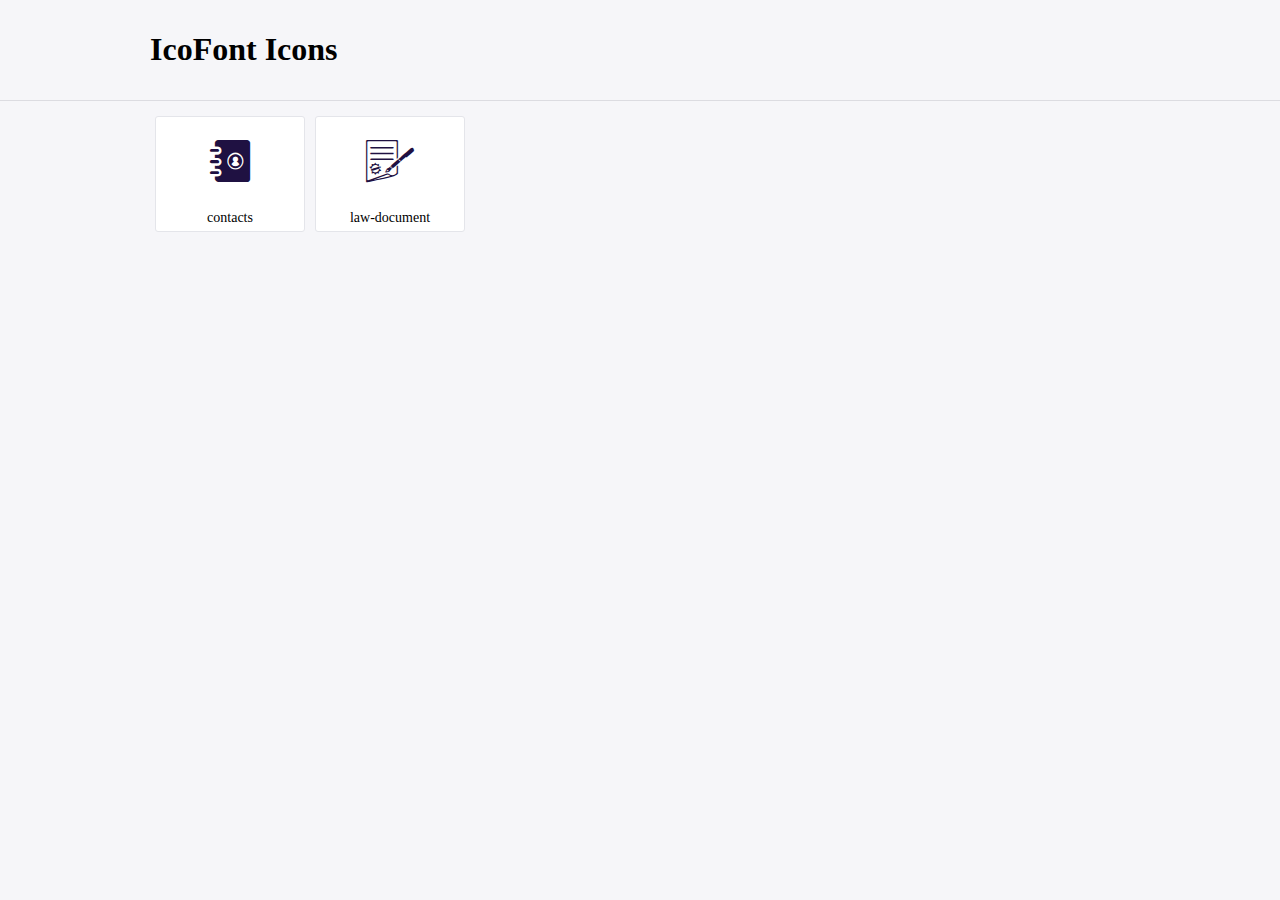
<file: icofont/demo.html>
<!DOCTYPE html>
	<html>
	<head>
		<meta charset="utf-8">
		<title>Examples | IcoFont</title>
		<link rel="stylesheet" type="text/css" href="./icofont.min.css">
		<style type="text/css">
			body {
				margin: 0;
				padding: 0;
				background: #F6F6F9;
			}
			.header {
				border-bottom: 1px solid #DCDCE1;
				padding: 10px 0;
				margin-bottom: 10px;
			}
			.container {
				width: 980px;
				margin: 0 auto;
			}
			.ico-title {
				font-size: 2em;
			}
			.iconlist {
				margin: 0;
				padding: 0;
				list-style: none;
				text-align: center;
				width: 100%;
				display: flex;
				flex-wrap: wrap;
				flex-direction: row;
			}
			.iconlist li {
				position: relative;
				margin: 5px;
				width: 150px;
				cursor: pointer;
			}
			.iconlist li .icon-holder {
				position: relative;
				text-align: center;
				border-radius: 3px;
				overflow: hidden;
				padding-bottom: 5px;
				background: #ffffff;
				border: 1px solid #E4E5EA;
				transition: all 0.2s linear 0s;
			}
			.iconlist li .icon-holder:hover {
				background: #00C3DA;
				color: #ffffff;
			}
			.iconlist li .icon-holder:hover .icon i {
				color: #ffffff;
			}
			.iconlist li .icon-holder .icon {
				padding: 20px;
				text-align: center;
			}
			.iconlist li .icon-holder .icon i {
				font-size: 3em;
				color: #1F1142;
			}
			.iconlist li .icon-holder span {
				font-size: 14px;
				display: block;
				margin-top: 5px;
				border-radius: 3px;
			}
		</style>
	</head>
	<body>
	<div class="header">
		<div class="container">
			<h1 class="ico-title"> IcoFont Icons </h1>
		</div>
	</div>
	<div class="container">
		<ul class="iconlist">
		
		<li>
			<div class="icon-holder">
				<div class="icon"> 
					<i class="icofont-contacts"></i>
				</div> 
				<span> contacts </span>
				
			</div>
		</li>
		
		<li>
			<div class="icon-holder">
				<div class="icon"> 
					<i class="icofont-law-document"></i>
				</div> 
				<span> law-document </span>
				
			</div>
		</li>
		
		</ul>
	</div>	
	</body>
	</html>
</file>
